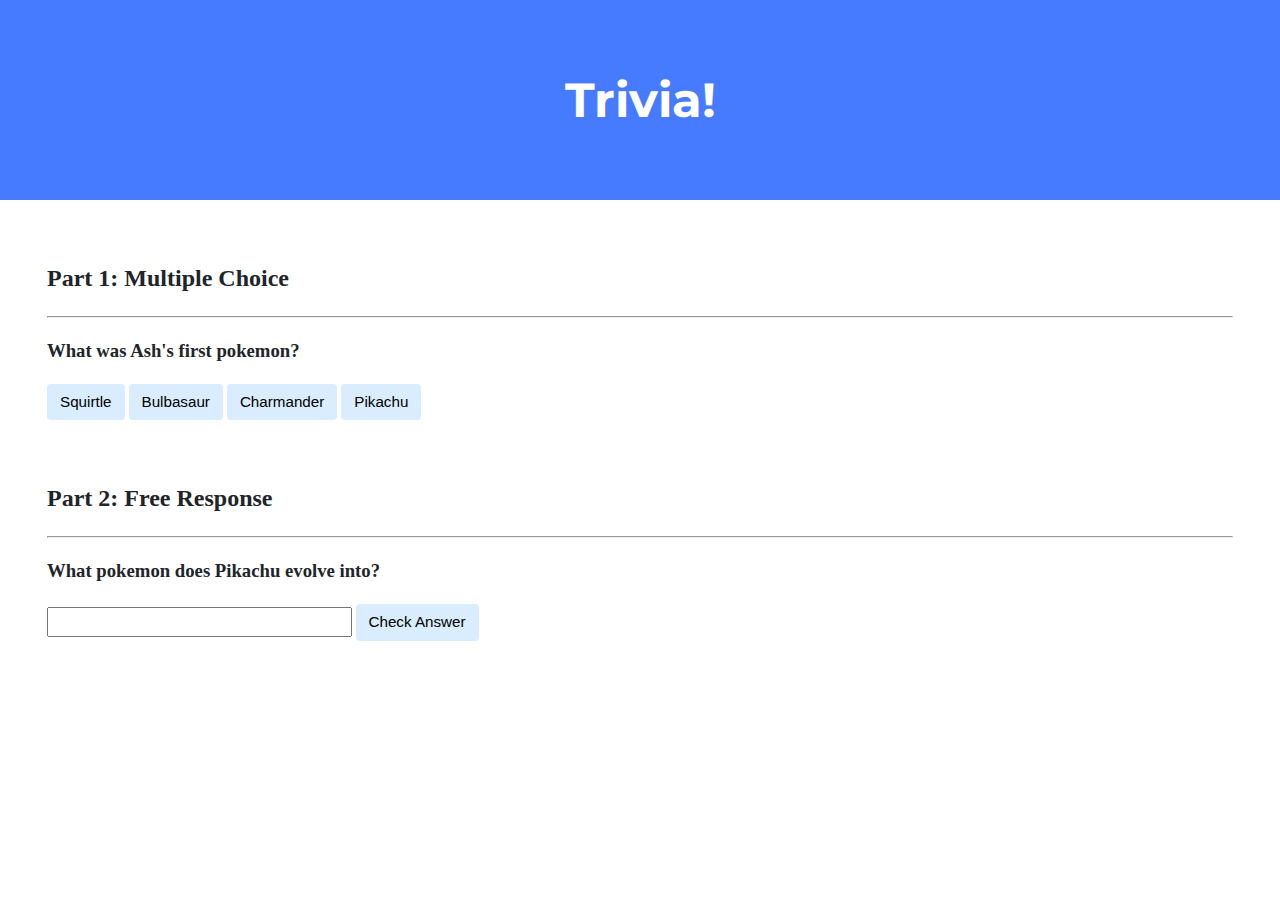
<file: trivia/index.html>
<!DOCTYPE html>

<html lang="en">
    <head>
        <link href="https://fonts.googleapis.com/css2?family=Montserrat:wght@500&display=swap" rel="stylesheet">
        <link href="styles.css" rel="stylesheet">
        <title>Trivia!</title>
        <script>
            // TODO: Add code to check answers to questions
            document.addEventListener('DOMContentLoaded', function() {

                // correct answer
                let correct = document.querySelector('.correct');
                correct.addEventListener('click', function() {
                    correct.style.backgroundColor = 'green';
                    document.querySelector('#feedback1').innerHTML = 'Correct!';
                });

                //incorrect
                let incorrects = document.querySelectorAll('.incorrect');
                for (let i = 0; i <incorrects.length; i++) {
                    incorrects[i].addEventListener('click', function() {
                        incorrects[i].style.backgroundColor = 'red';
                        document.querySelector('#feedback1').innerHTML = 'Incorrect';
                    });
                }

                //check input answer
                let answer = document.querySelector('#check').addEventListener('click', function() {
                    let input = document.querySelector('input');
                    if (input.value === 'Raichu') {
                        input.style.backgroundColor = 'green';
                        document.querySelector('#feedback2').innerHTML = 'Correct!';
                    } else {
                        input.style.backgroundColor = 'red';
                        document.querySelector('#feedback2').innerHTML = 'Incorrect';
                    }
                });
            });

        </script>
    </head>
    <body>
        <div class="header">
            <h1>Trivia!</h1>
        </div>

        <div class="container">
            <div class="section">
                <h2>Part 1: Multiple Choice </h2>
                <hr>
                <h3>What was Ash's first pokemon?</h3>

                <!-- TODO: Add multiple choice question here -->

                <button class="incorrect">Squirtle</button>
                <button class="incorrect">Bulbasaur</button>
                <button class="incorrect">Charmander</button>
                <button class="correct">Pikachu</button>

                <p id="feedback1"></p>

            </div>

            <div class="section">
                <h2>Part 2: Free Response</h2>
                <hr>
                <h3>What pokemon does Pikachu evolve into?</h3>
                <!-- TODO: Add free response question here -->
                <input type="text">
                <button id="check">Check Answer</button>

                <p id="feedback2"></p>

            </div>
        </div>
    </body>
</html>
</file>
<file: trivia/styles.css>
body {
    background-color: #fff;
    color: #212529;
    font-size: 1rem;
    font-weight: 400;
    line-height: 1.5;
    margin: 0;
    text-align: left;
}

.container {
    margin-left: auto;
    margin-right: auto;
    padding-left: 15px;
    padding-right: 15px;
}

.header {
    background-color: #477bff;
    color: #fff;
    margin-bottom: 2rem;
    padding: 2rem 1rem;
    text-align: center;
}

.section {
    padding: 0.5rem 2rem 1rem 2rem;
}

.section:hover {
    background-color: #f5f5f5;
    transition: color 2s ease-in-out, background-color 0.15s ease-in-out;
}

h1 {
    font-family: 'Montserrat', sans-serif;
    font-size: 48px;
}

button, input[type="submit"] {
    background-color: #d9edff;
    border: 1px solid transparent;
    border-radius: 0.25rem;
    font-size: 0.95rem;
    font-weight: 400;
    line-height: 1.5;
    padding: 0.375rem 0.75rem;
    text-align: center;
    transition: color 0.15s ease-in-out, background-color 0.15s ease-in-out, border-color 0.15s ease-in-out, box-shadow 0.15s ease-in-out;
    vertical-align: middle;
}


input[type="text"] {
    line-height: 1.8;
    width: 25%;
}

input[type="text"]:hover {
    background-color: #f5f5f5;
    transition: color 2s ease-in-out, background-color 0.15s ease-in-out;
}
</file>
